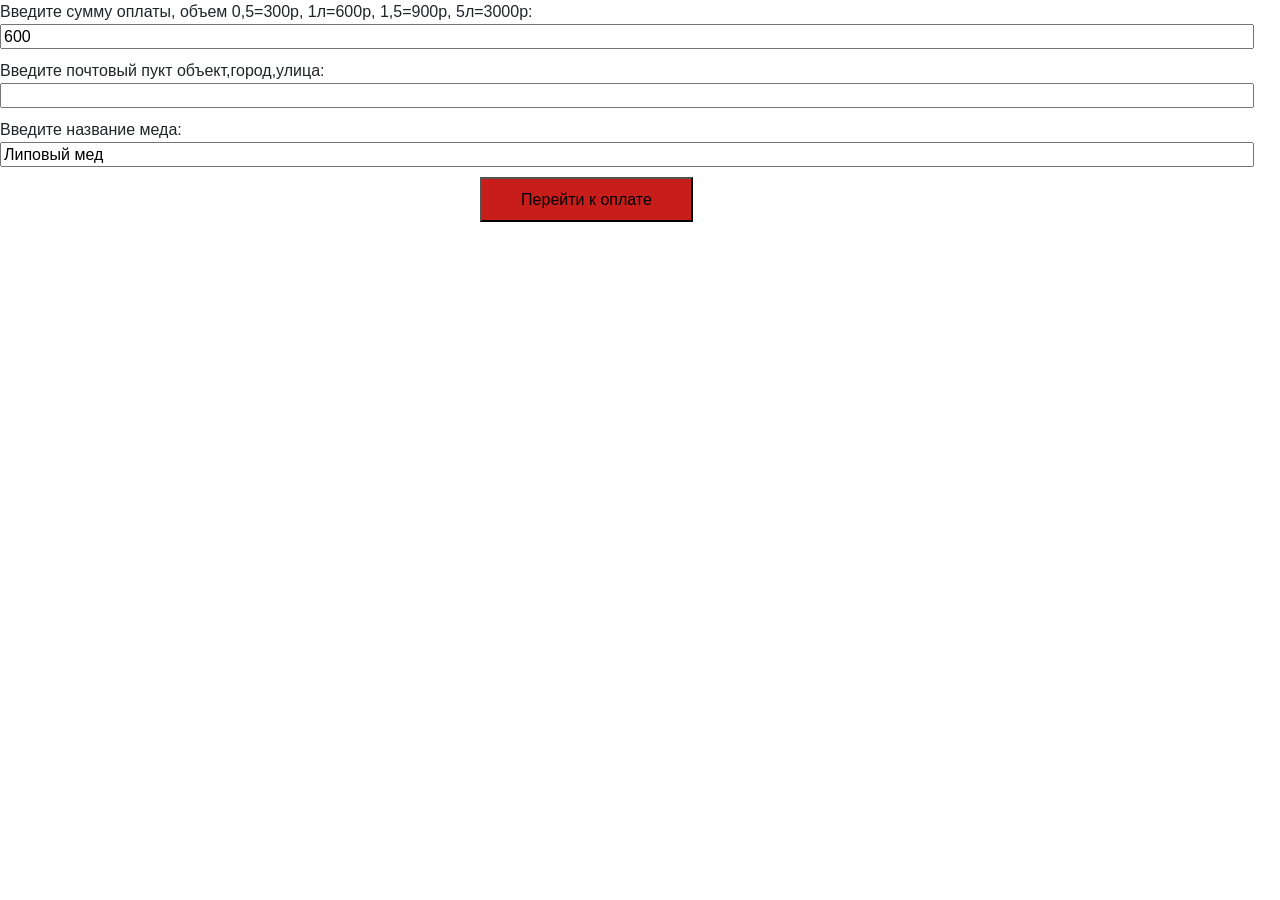
<file: fdggdfds-main/html/buy1.html>
<!doctype html>
<html lang="ru">
<head>
  <meta charset="utf-8" />
  <title>Projekt</title>
  <link rel="stylesheet" href="../css/buy1.css" />
  <link rel="stylesheet" title="theme" href="">
  <link rel="stylesheet" href="https://stackpath.bootstrapcdn.com/bootstrap/4.1.3/css/bootstrap.min.css" 
integrity="sha384-MCw98/SFnGE8fJT3GXwEOngsV7Zt27NXFoaoApmYm81iuXoPkFOJwJ8ERdknLPMO" crossorigin="anonymous">

</head>

<form method='POST' action='https://demo.paykeeper.ru/create/' >
    Введите сумму оплаты, объем 0,5=300р, 1л=600р, 1,5=900р, 5л=3000р: 
      <input type='text' name='sum' value='600'/> <br />
    Введите почтовый пукт объект,город,улица: 
      <input type='text' name='orderid' value=''/> <br />
    Введите название меда: 
      <input type='text' name='service_name' value='Липовый мед'/> <br />
    <input type='submit' value='Перейти к оплате' />
  </form>
</file>
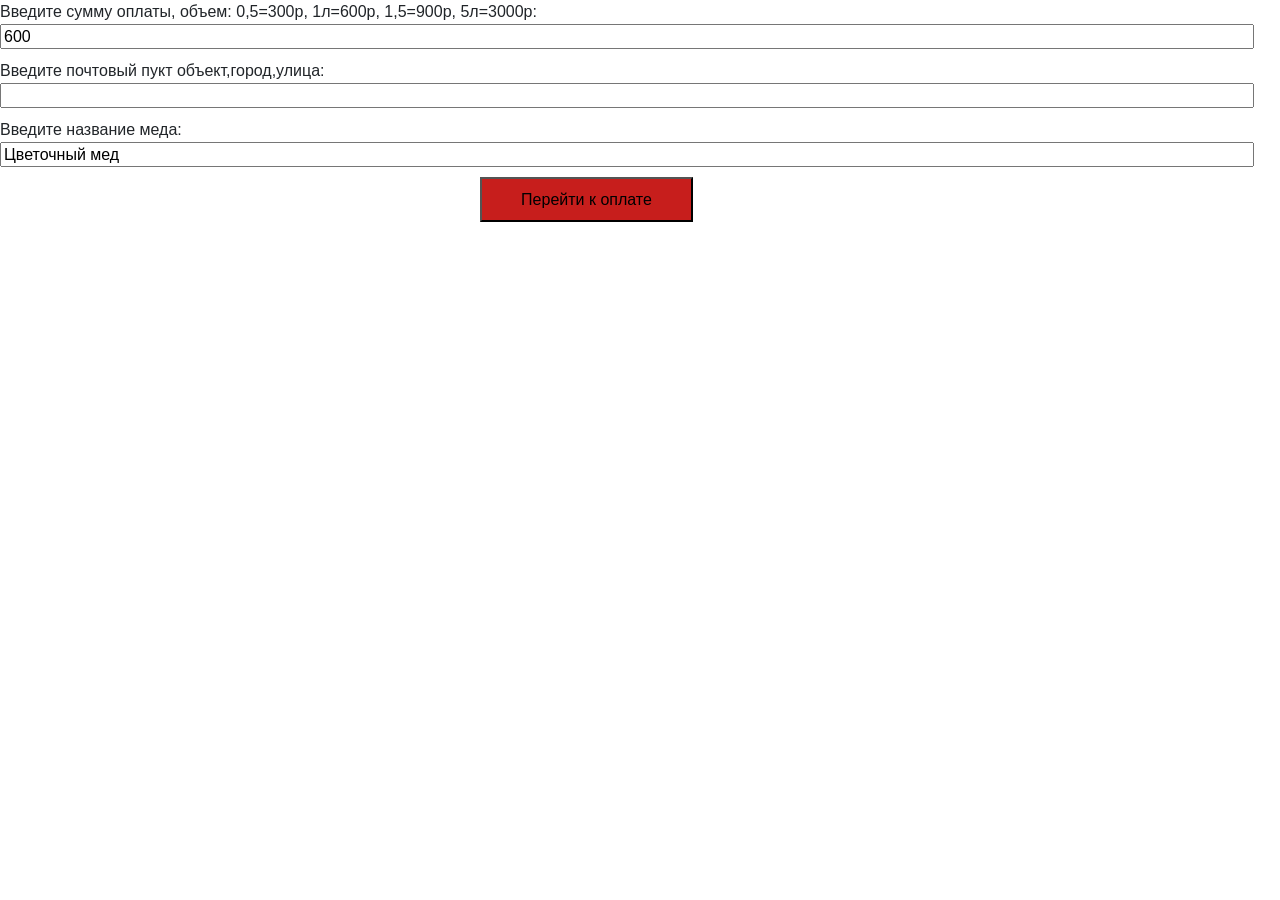
<file: fdggdfds-main/html/buy2.html>
<!doctype html>
<html lang="ru">
<head>
  <meta charset="utf-8" />
  <title>Projekt</title>
  <link rel="stylesheet" href="../css/buy1.css" />
  <link rel="stylesheet" title="theme" href="">
  <link rel="stylesheet" href="https://stackpath.bootstrapcdn.com/bootstrap/4.1.3/css/bootstrap.min.css" 
integrity="sha384-MCw98/SFnGE8fJT3GXwEOngsV7Zt27NXFoaoApmYm81iuXoPkFOJwJ8ERdknLPMO" crossorigin="anonymous">

</head>

<form method='POST' action='https://demo.paykeeper.ru/create/' >
    Введите сумму оплаты, объем: 0,5=300р, 1л=600р, 1,5=900р, 5л=3000р:  
      <input type='text' name='sum' value='600'/> <br />
    Введите почтовый пукт объект,город,улица: 
      <input type='text' name='orderid' value=''/> <br />
    Введите название меда: 
      <input type='text' name='service_name' value='Цветочный мед'/> <br />
    <input type='submit' value='Перейти к оплате' />
  </form>
</file>
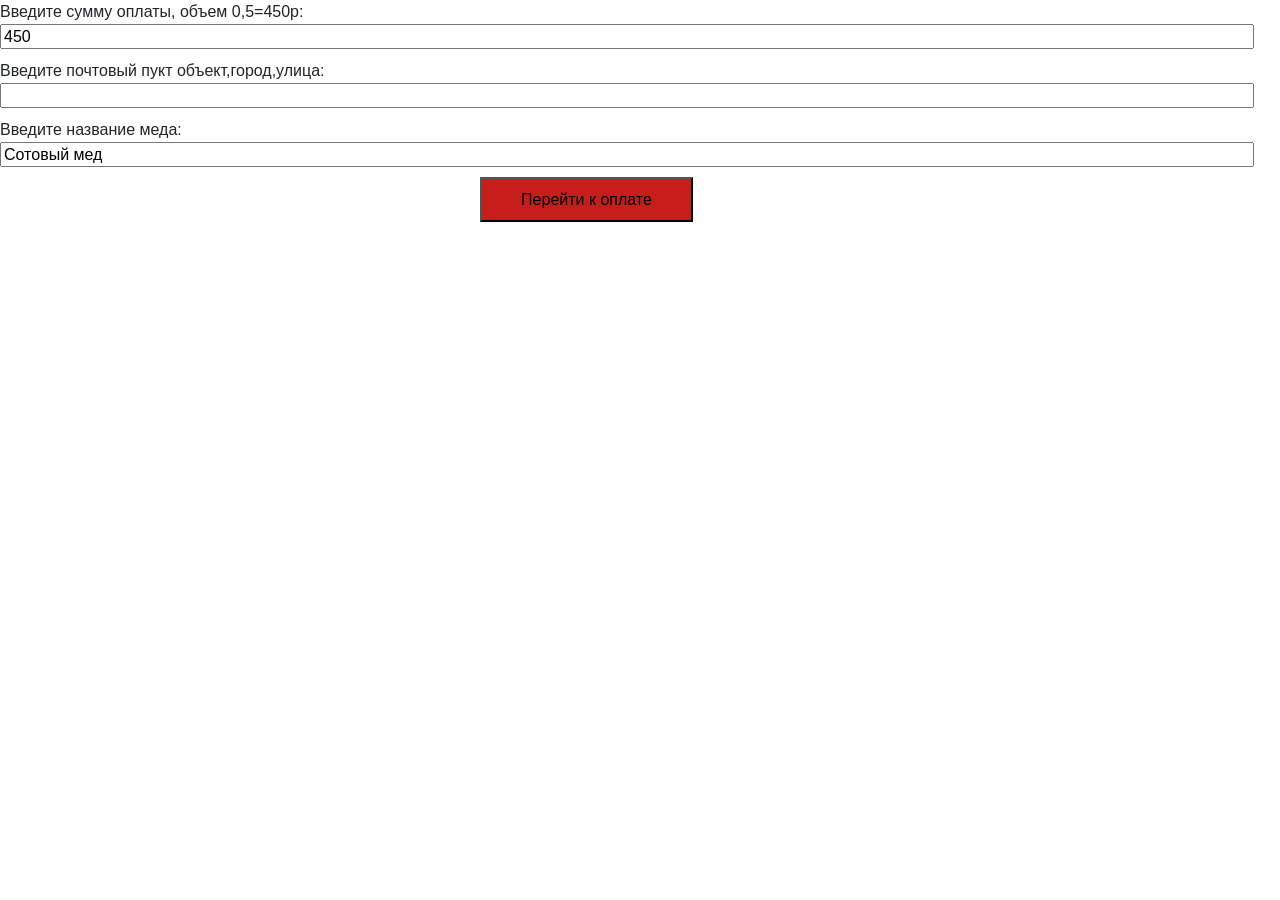
<file: fdggdfds-main/html/buy3.html>
<!doctype html>
<html lang="ru">
<head>
  <meta charset="utf-8" />
  <title>Projekt</title>
  <link rel="stylesheet" href="../css/buy1.css" />
  <link rel="stylesheet" title="theme" href="">
  <link rel="stylesheet" href="https://stackpath.bootstrapcdn.com/bootstrap/4.1.3/css/bootstrap.min.css" 
integrity="sha384-MCw98/SFnGE8fJT3GXwEOngsV7Zt27NXFoaoApmYm81iuXoPkFOJwJ8ERdknLPMO" crossorigin="anonymous">

</head>

<form method='POST' action='https://demo.paykeeper.ru/create/' >
    Введите сумму оплаты, объем 0,5=450р: 
      <input type='text' name='sum' value='450'/> <br />
    Введите почтовый пукт объект,город,улица: 
      <input type='text' name='orderid' value=''/> <br />
    Введите название меда: 
      <input type='text' name='service_name' value='Сотовый мед'/> <br />
    <input type='submit' value='Перейти к оплате' />
  </form>
</file>
<file: fdggdfds-main/css/buy1.css>
.input_type {
    padding:8px;
    border:1px solid #ccc;
    display:block;
    border-bottom:1px solid #ccc;
    width:25%
}
.sub_btn {
    background-color: rgb(255,184,65);
    border: none;
    color: white;
    padding: 15px 32px;
    text-align: center;
    display: inline-block;
    font-size: 16px;
}
input[type="text"] { width: 98%; margin-bottom: 10px; height: 25px;}
input[type="submit"] { margin-left: 480px; height: 45px; width: 213px; background: #c71e1c; }
</file>
